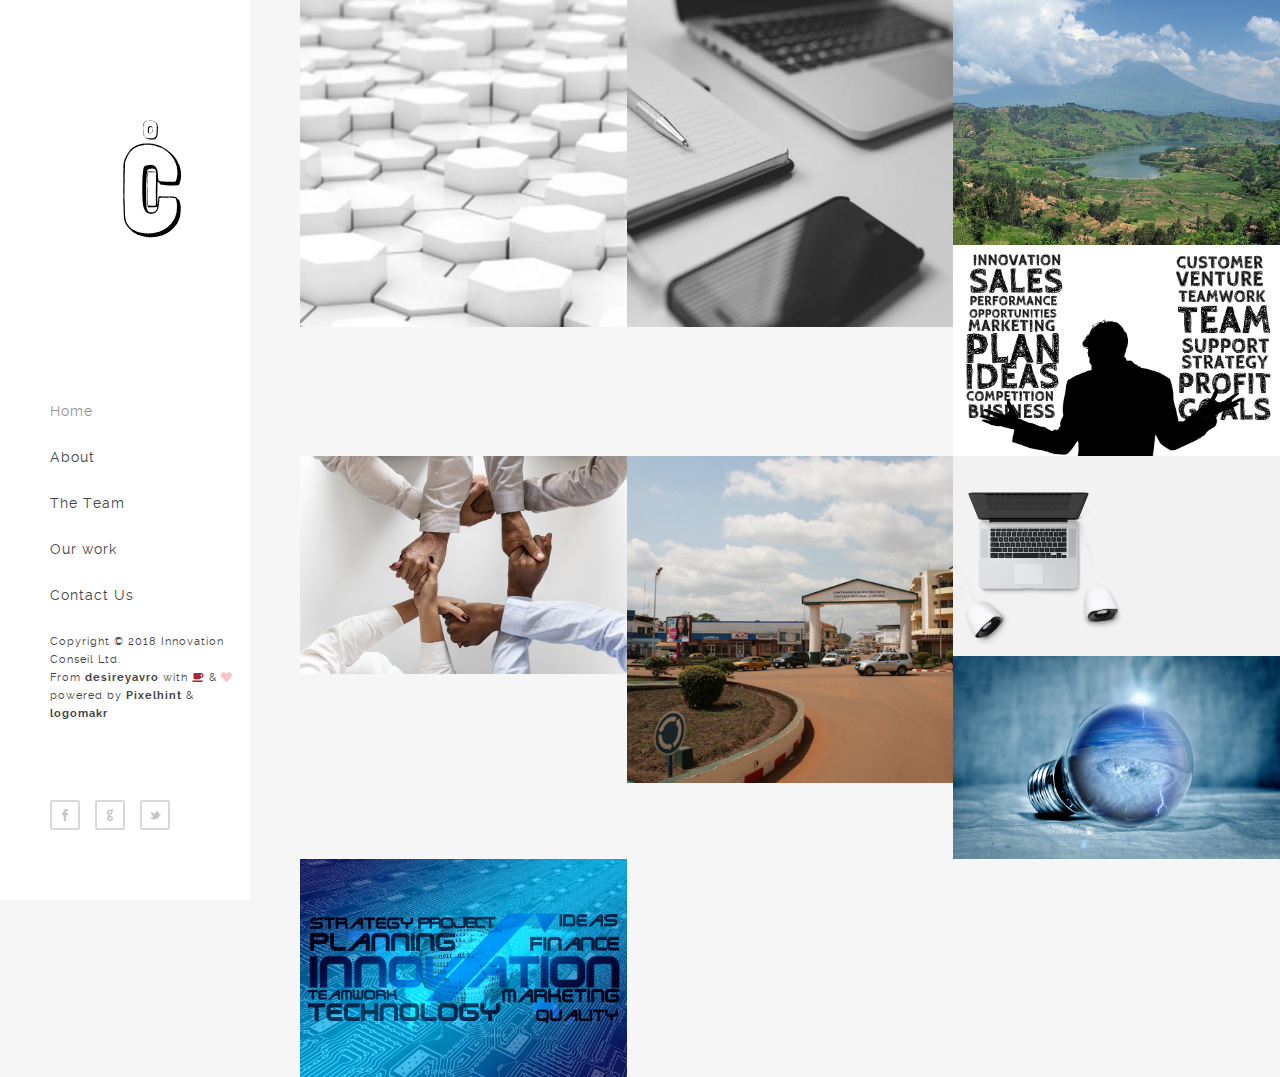
<file: index.html>
<!DOCTYPE html>
<html lang="en">
<head>
	<title>Innovation Conseil</title>
	<meta charset="utf-8">
	<meta name="author" content="desireyavro.com">
	<meta name="description" content="At Innovation Conseil Ltd, we focus on a high quality offer and on the constant satisfaction of our customers. We make every effort to meet the expectations of our customers"/>
	<meta name="viewport" content="width=device-width, initial-scale=1.0, minimum-scale=1.0" />

	<!-- Bootstrap CSS -->
	<link rel="stylesheet" href="https://maxcdn.bootstrapcdn.com/bootstrap/3.3.7/css/bootstrap.min.css">
	<script src="https://ajax.googleapis.com/ajax/libs/jquery/3.2.1/jquery.min.js"></script>
	<script src="https://maxcdn.bootstrapcdn.com/bootstrap/3.3.7/js/bootstrap.min.js"></script>

	<link rel="stylesheet" href="https://cdnjs.cloudflare.com/ajax/libs/twitter-bootstrap/3.3.6/css/bootstrap.min.css">
	<!-- Font Awesome -->
	<link href="https://maxcdn.bootstrapcdn.com/font-awesome/4.7.0/css/font-awesome.min.css" rel="stylesheet">

	<link rel="stylesheet" type="text/css" href="css/reset.css">
	<link rel="stylesheet" type="text/css" href="css/main.css">
  <script type="text/javascript" src="js/jquery.js"></script>
  <script type="text/javascript" src="js/main.js"></script>

	<!-- Favicon -->
	<link rel="apple-touch-icon" sizes="180x180" href="img/favicons/apple-touch-icon.png">
	<link rel="icon" type="image/png" sizes="32x32" href="img/favicons/favicon-32x32.png">
	<link rel="icon" type="image/png" sizes="16x16" href="img/favicons/favicon-16x16.png">
	<link rel="manifest" href="img/favicons/site.webmanifest">
	<link rel="mask-icon" href="img/favicons/safari-pinned-tab.svg" color="#5bbad5">
	<meta name="msapplication-TileColor" content="#da532c">
	<meta name="theme-color" content="#ffffff">



</head>
<body>

	<header>
		<div class="logo">
			<a href="index.html"><img src="img/logo.svg" title="Innovation Conseil" alt="Innovation Conseil"/></a>
		</div><!-- end logo -->

		<div id="menu_icon"></div>
		<nav>
			<ul>
				<li><a href="index.html" class="selected">Home</a></li>
				<li><a href="#">About</a></li>
				<li><a href="#">The Team</a></li>
				<li><a href="#">Our work</a></li>
				<li><a href="contact.html">Contact Us</a>

				<div class="footer clearfix">
					<ul class="social clearfix">
						<li><a href="#" class="fb" data-title="Facebook"></a></li>
						<li><a href="#" class="google" data-title="Google +"></a></li>
						<li><a href="#" class="twitter" data-title="Twitter"></a></li>
					</ul><!-- end social -->

				</li>
			</ul>
		</nav><!-- end navigation menu -->

			<div class="rights">
				<p>Copyright © 2018 Innovation Conseil Ltd.</p>
				<p>From <a href="desireyavro.com">desireyavro</a> with <i class="fa fa-coffee" style="color:brown"></i> & <i class="fa fa-heart" style="color:pink"></i>
					<p>powered by <a href="Pixelhint.com">Pixelhint</a> & <a href="logomakr.com/00SrmX">logomakr</a></p>
			</div><!-- end rights -->
		</div ><!-- end footer -->
	</header><!-- end header -->

	<section class="main clearfix">
		<div class="work">
			<a href="inner.html">
					<img src="img/work1.jpg" class="media" alt=""/>
				<div class="caption">
					<div class="work_title">
						<h1>About</h1>
					</div>
				</div>
			</a>
		</div>

		<div class="work">
			<a href="inner.html">
				<img src="img/work2.jpg" class="media" alt=""/>
				<div class="caption">
					<div class="work_title">
						<h1>The Team</h1>
					</div>
				</div>
			</a>
		</div>

		<div class="work">
			<a href="inner.html">
				<img src="img/work3.jpg" class="media" alt=""/>
				<div class="caption">
					<div class="work_title">
						<h1>Our Work</h1>
					</div>
				</div>
			</a>
		</div>

		<div class="work">
			<a href="inner.html">
				<img src="img/work4.jpg" class="media" alt=""/>
				<div class="caption">
					<div class="work_title">
						<h1>Contact Us</h1>
					</div>
				</div>
			</a>
		</div>

		<div class="work">
			<a href="inner.html">
				<img src="img/work5.jpg" class="media" alt=""/>
				<div class="caption">
					<div class="work_title">
						<h1>Who are we?</h1>
					</div>
				</div>
			</a>
		</div>

		<div class="work">
			<a href="inner.html">
				<img src="img/work6.jpg" class="media" alt=""/>
				<div class="caption">
					<div class="work_title">
						<h1>Our mission</h1>
					</div>
				</div>
			</a>
		</div>

		<div class="work">
			<a href="inner.html">
				<img src="img/feature-bg.jpg" class="media" alt=""/>
				<div class="caption">
					<div class="work_title">
						<h1>Consulting services</h1>
					</div>
				</div>
			</a>
		</div>

		<div class="work">
			<a href="inner.html">
				<img src="img/light-bulb-2577393_1920.jpg" class="media" alt=""/>
				<div class="caption">
					<div class="work_title">
						<h1>Engineering activities</h1>
					</div>
				</div>
			</a>
		</div>

		<div class="work">
			<a href="inner.html">
				<img src="img/innovation-2057546_1920.jpg" class="media" alt=""/>
				<div class="caption">
					<div class="work_title">
						<h1>Training activities</h1>
					</div>
				</div>
			</a>
		</div>
	</section><!-- end main -->

</body>
</html>
</file>
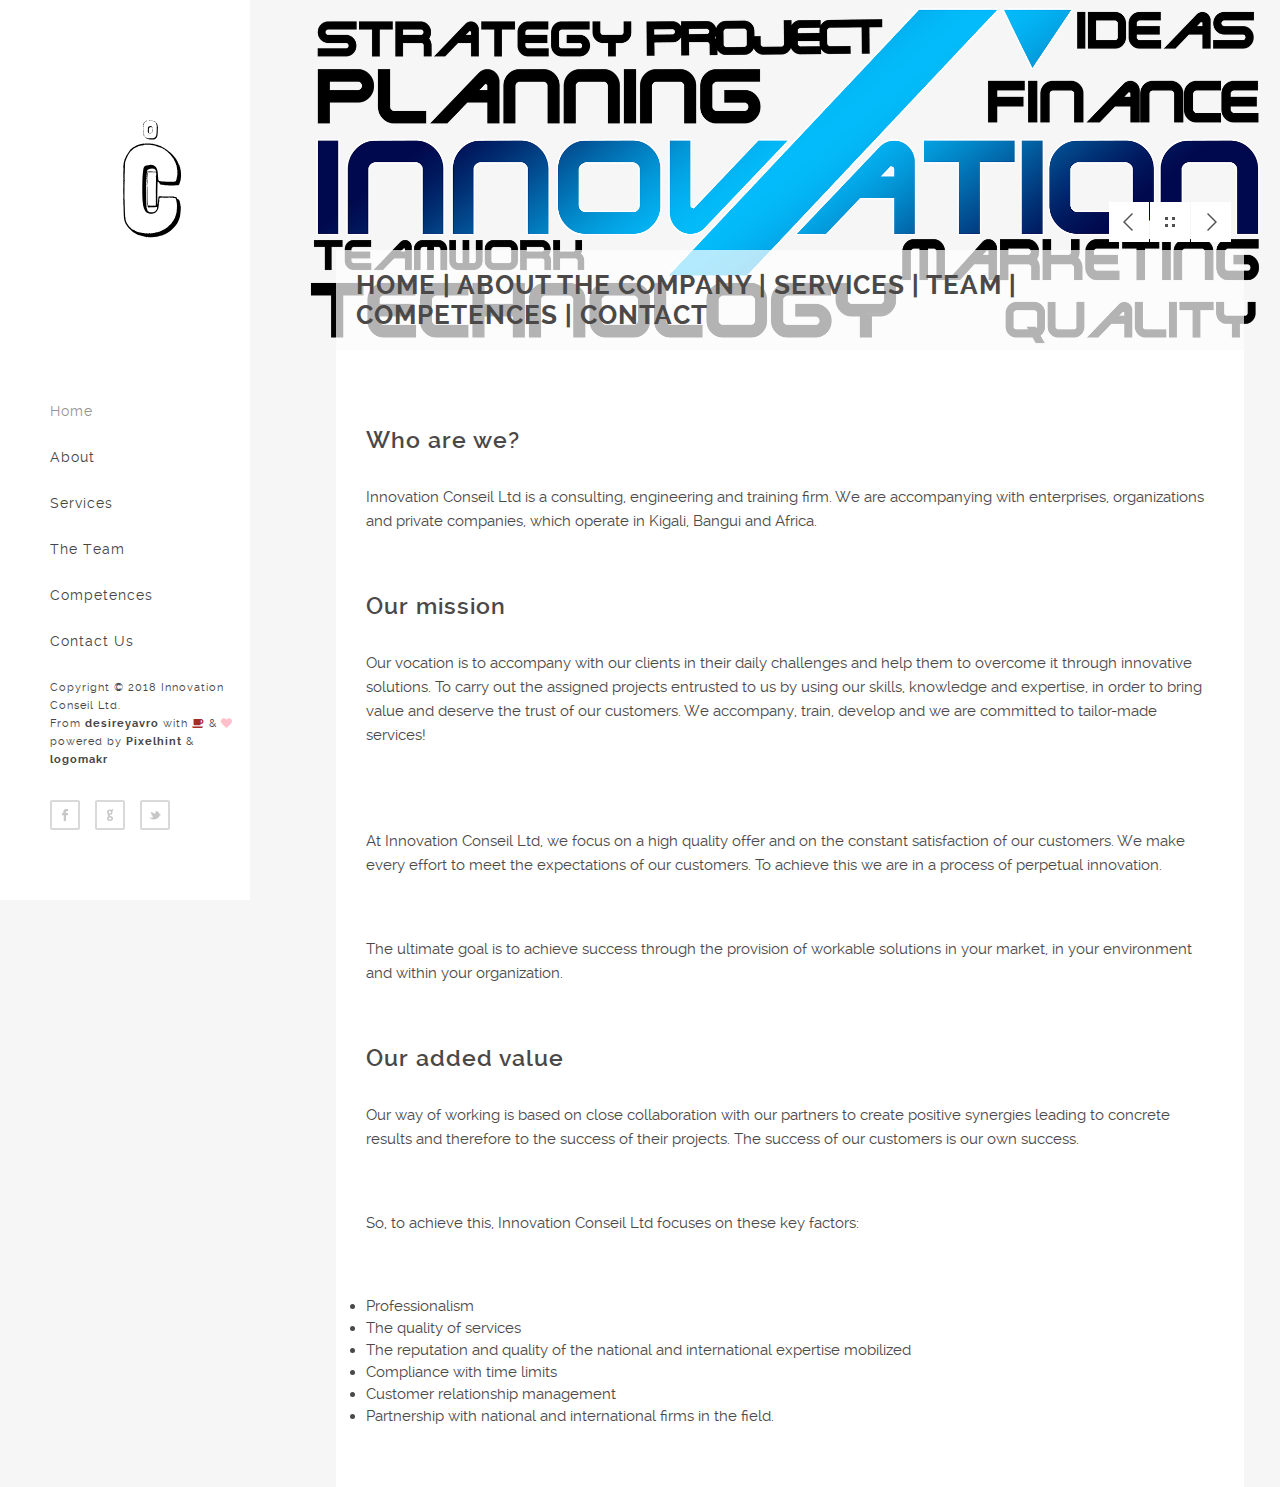
<file: about.html>
<!DOCTYPE html>
<html lang="en">
<head>
	<title>Innovation Conseil</title>
	<meta charset="utf-8">
	<meta name="author" content="desireyavro.com">
	<meta name="description" content="At Innovation Conseil Ltd, we focus on a high quality offer and on the constant satisfaction of our customers. We make every effort to meet the expectations of our customers"/>
	<meta name="viewport" content="width=device-width, initial-scale=1.0, minimum-scale=1.0" />

	<!-- Bootstrap CSS -->
	<link rel="stylesheet" href="https://maxcdn.bootstrapcdn.com/bootstrap/3.3.7/css/bootstrap.min.css">
	<script src="https://ajax.googleapis.com/ajax/libs/jquery/3.2.1/jquery.min.js"></script>
	<script src="https://maxcdn.bootstrapcdn.com/bootstrap/3.3.7/js/bootstrap.min.js"></script>

	<link rel="stylesheet" href="https://cdnjs.cloudflare.com/ajax/libs/twitter-bootstrap/3.3.6/css/bootstrap.min.css">
	<!-- Font Awesome -->
	<link href="https://maxcdn.bootstrapcdn.com/font-awesome/4.7.0/css/font-awesome.min.css" rel="stylesheet">

	<link rel="stylesheet" type="text/css" href="css/reset.css">
	<link rel="stylesheet" type="text/css" href="css/main.css">
  <script type="text/javascript" src="js/jquery.js"></script>
  <script type="text/javascript" src="js/main.js"></script>

	<!-- Favicon -->
	<link rel="apple-touch-icon" sizes="180x180" href="img/favicons/apple-touch-icon.png">
	<link rel="icon" type="image/png" sizes="32x32" href="img/favicons/favicon-32x32.png">
	<link rel="icon" type="image/png" sizes="16x16" href="img/favicons/favicon-16x16.png">
	<link rel="manifest" href="img/favicons/site.webmanifest">
	<link rel="mask-icon" href="img/favicons/safari-pinned-tab.svg" color="#5bbad5">
	<meta name="msapplication-TileColor" content="#da532c">
	<meta name="theme-color" content="#ffffff">



</head>
</head>
<body>

	<header>
		<div class="logo">
			<a href="index.html"><img src="img/logo.svg" title="Magnetic" alt="Magnetic"/></a>
		</div><!-- end logo -->

		<div id="menu_icon"></div>
		<nav>
			<ul>
				<li><a href="index.html" class="selected">Home</a></li>
				<li><a href="about.html">About</a></li>
				<li><a href="services.html">Services</a></li>
				<li><a href="team.html">The Team</a></li>
				<li><a href="competences.html">Competences</a></li>
				<li><a href="contact.html">Contact Us</a>

				<div class="footer clearfix">
					<ul class="social clearfix">
						<li><a href="#" class="fb" data-title="Facebook"></a></li>
						<li><a href="#" class="google" data-title="Google +"></a></li>
						<li><a href="#" class="twitter" data-title="Twitter"></a></li>
					</ul><!-- end social -->

				</li>
			</ul>
		</nav><!-- end navigation menu -->

			<div class="rights">
				<p>Copyright © 2018 Innovation Conseil Ltd.</p>
				<p>From <a href="desireyavro.com">desireyavro</a> with <i class="fa fa-coffee" style="color:brown"></i> & <i class="fa fa-heart" style="color:pink"></i>
					<p>powered by <a href="Pixelhint.com">Pixelhint</a> & <a href="logomakr.com/00SrmX">logomakr</a></p>
			</div><!-- end rights -->
		</div ><!-- end footer -->
	</header><!-- end header -->

	<section class="main clearfix">

		<section class="top">
			<div class="wrapper content_header clearfix">
				<div class="work_nav">

					<ul class="btn clearfix">
						<li><a href="contact.html" class="previous" data-title="Previous"></a></li>
						<li><a href="index.html" class="grid" data-title="Portfolio"></a></li>
						<li><a href="services.html" class="next" data-title="Next"></a></li>
					</ul>

				</div><!-- end work_nav -->
				<h1 class="title">Home | About the Company | Services | Team | Competences | Contact</h1>
			</div>
		</section><!-- end top -->

		<section class="wrapper">
			<div class="content">
				<h2>Who are we?</h2>
				<p>Innovation Conseil Ltd is a consulting, engineering and training firm. We are accompanying with enterprises, organizations and private companies, which operate in Kigali, Bangui and Africa.</p>

				<h2>Our mission</h2>
				<p>Our vocation is to accompany with our clients in their daily challenges and help them to overcome it through innovative solutions. To carry out the assigned projects entrusted to us by using our skills, knowledge and expertise, in order to bring value and deserve the trust of our customers. We accompany, train, develop and we are committed to tailor-made services!</p><br>
				<p>At Innovation Conseil Ltd, we focus on a high quality offer and on the constant satisfaction of our customers. We make every effort to meet the expectations of our customers. To achieve this we are in a process of perpetual innovation.</p>
				<p>The ultimate goal is to achieve success through the provision of workable solutions in your market, in your environment and within your organization.</p>

				<h2>Our added value</h2>
				<p>Our way of working is based on close collaboration with our partners to create positive synergies leading to concrete results and therefore to the success of their projects. The success of our customers is our own success.</p>
					<ul> <p>So, to achieve this, Innovation Conseil Ltd focuses on these key factors:</p>
						<li>Professionalism</li>
						<li>The quality of services</li>
						<li>The reputation and quality of the national and international expertise mobilized</li>
						<li>Compliance with time limits</li>
						<li>Customer relationship management</li>
						<li>Partnership with national and international firms in the field.</li>
					</ul>
					
			</div><!-- end content -->
		</section>
	</section><!-- end main -->

</body>
</html>
</file>
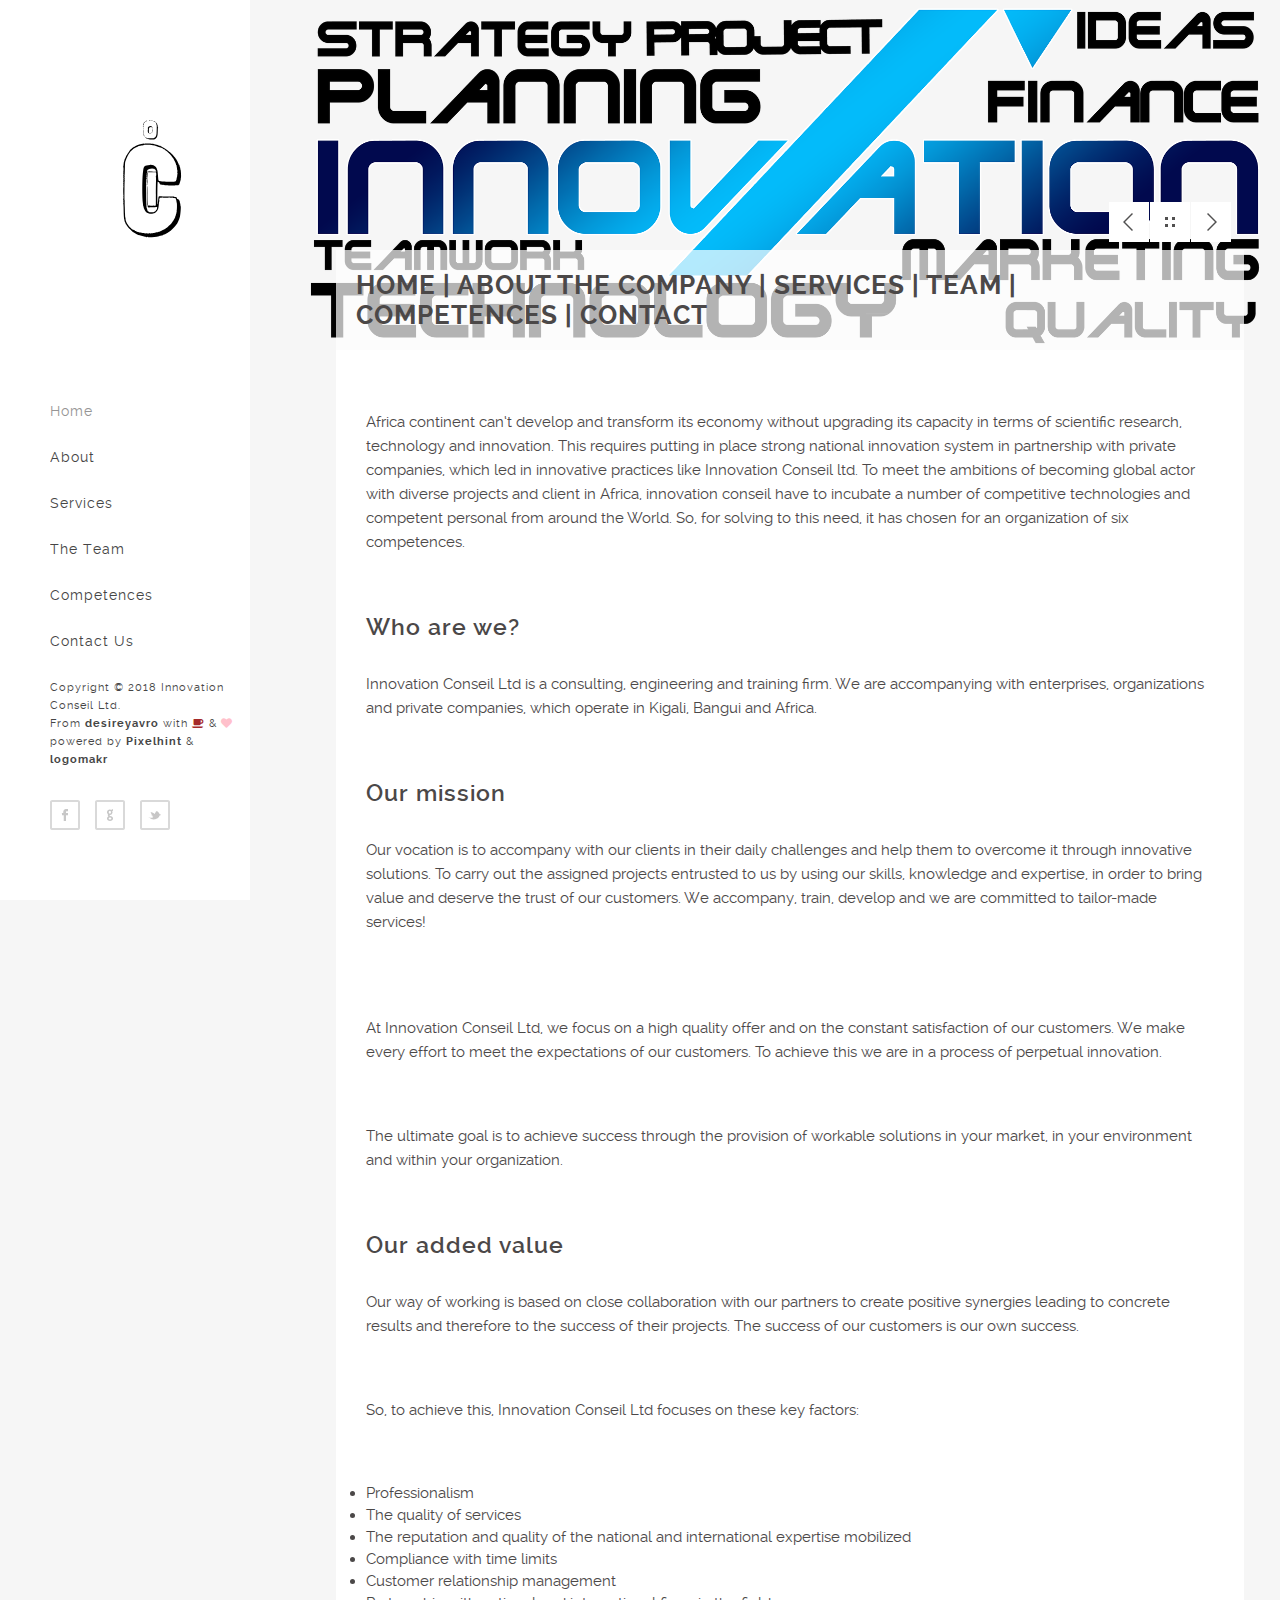
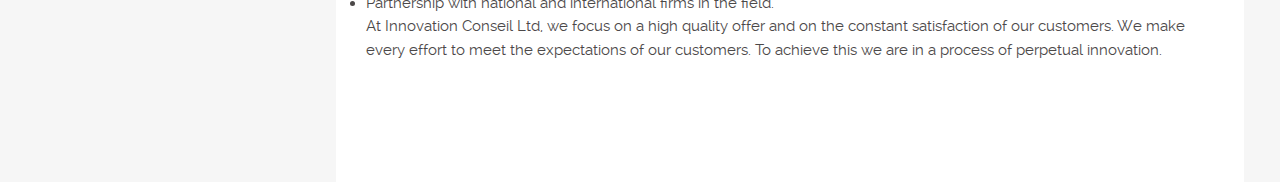
<file: competences.html>
<!DOCTYPE html>
<html lang="en">
<head>
	<title>Innovation Conseil</title>
	<meta charset="utf-8">
	<meta name="author" content="desireyavro.com">
	<meta name="description" content="At Innovation Conseil Ltd, we focus on a high quality offer and on the constant satisfaction of our customers. We make every effort to meet the expectations of our customers"/>
	<meta name="viewport" content="width=device-width, initial-scale=1.0, minimum-scale=1.0" />

	<!-- Bootstrap CSS -->
	<link rel="stylesheet" href="https://maxcdn.bootstrapcdn.com/bootstrap/3.3.7/css/bootstrap.min.css">
	<script src="https://ajax.googleapis.com/ajax/libs/jquery/3.2.1/jquery.min.js"></script>
	<script src="https://maxcdn.bootstrapcdn.com/bootstrap/3.3.7/js/bootstrap.min.js"></script>

	<link rel="stylesheet" href="https://cdnjs.cloudflare.com/ajax/libs/twitter-bootstrap/3.3.6/css/bootstrap.min.css">
	<!-- Font Awesome -->
	<link href="https://maxcdn.bootstrapcdn.com/font-awesome/4.7.0/css/font-awesome.min.css" rel="stylesheet">

	<link rel="stylesheet" type="text/css" href="css/reset.css">
	<link rel="stylesheet" type="text/css" href="css/main.css">
  <script type="text/javascript" src="js/jquery.js"></script>
  <script type="text/javascript" src="js/main.js"></script>

	<!-- Favicon -->
	<link rel="apple-touch-icon" sizes="180x180" href="img/favicons/apple-touch-icon.png">
	<link rel="icon" type="image/png" sizes="32x32" href="img/favicons/favicon-32x32.png">
	<link rel="icon" type="image/png" sizes="16x16" href="img/favicons/favicon-16x16.png">
	<link rel="manifest" href="img/favicons/site.webmanifest">
	<link rel="mask-icon" href="img/favicons/safari-pinned-tab.svg" color="#5bbad5">
	<meta name="msapplication-TileColor" content="#da532c">
	<meta name="theme-color" content="#ffffff">



</head>
</head>
<body>

	<header>
		<div class="logo">
			<a href="index.html"><img src="img/logo.svg" title="Magnetic" alt="Magnetic"/></a>
		</div><!-- end logo -->

		<div id="menu_icon"></div>
		<nav>
			<ul>
				<li><a href="index.html" class="selected">Home</a></li>
				<li><a href="about.html">About</a></li>
				<li><a href="services.html">Services</a></li>
				<li><a href="team.html">The Team</a></li>
				<li><a href="competences.html">Competences</a></li>
				<li><a href="contact.html">Contact Us</a>

				<div class="footer clearfix">
					<ul class="social clearfix">
						<li><a href="#" class="fb" data-title="Facebook"></a></li>
						<li><a href="#" class="google" data-title="Google +"></a></li>
						<li><a href="#" class="twitter" data-title="Twitter"></a></li>
					</ul><!-- end social -->

				</li>
			</ul>
		</nav><!-- end navigation menu -->

			<div class="rights">
				<p>Copyright © 2018 Innovation Conseil Ltd.</p>
				<p>From <a href="desireyavro.com">desireyavro</a> with <i class="fa fa-coffee" style="color:brown"></i> & <i class="fa fa-heart" style="color:pink"></i>
					<p>powered by <a href="Pixelhint.com">Pixelhint</a> & <a href="logomakr.com/00SrmX">logomakr</a></p>
			</div><!-- end rights -->
		</div ><!-- end footer -->
	</header><!-- end header -->

	<section class="main clearfix">

		<section class="top">
			<div class="wrapper content_header clearfix">
				<div class="work_nav">

					<ul class="btn clearfix">
						<li><a href="team.html" class="previous" data-title="Previous"></a></li>
						<li><a href="index.html" class="grid" data-title="Portfolio"></a></li>
						<li><a href="contact.html" class="next" data-title="Next"></a></li>
					</ul>

				</div><!-- end work_nav -->
				<h1 class="title">Home | About the Company | Services | Team | Competences | Contact</h1>
			</div>
		</section><!-- end top -->

		<section class="wrapper">
			<div class="content">
				<p>Africa continent can‘t develop and transform its economy without upgrading its capacity in terms of scientific research, technology and innovation. This requires putting in place strong national innovation system in partnership with private companies, which led in innovative practices like Innovation Conseil ltd.
To meet the ambitions of becoming global actor with diverse projects and client in Africa, innovation conseil have to incubate a number of competitive technologies and competent personal from around the World. So, for solving to this need, it has chosen for an organization of six competences.</p>


				<h2>Who are we?</h2>
				<p>Innovation Conseil Ltd is a consulting, engineering and training firm. We are accompanying with enterprises, organizations and private companies, which operate in Kigali, Bangui and Africa.</p>

				<h2>Our mission</h2>
				<p>Our vocation is to accompany with our clients in their daily challenges and help them to overcome it through innovative solutions. To carry out the assigned projects entrusted to us by using our skills, knowledge and expertise, in order to bring value and deserve the trust of our customers. We accompany, train, develop and we are committed to tailor-made services!</p><br>
				<p>At Innovation Conseil Ltd, we focus on a high quality offer and on the constant satisfaction of our customers. We make every effort to meet the expectations of our customers. To achieve this we are in a process of perpetual innovation.</p>
				<p>The ultimate goal is to achieve success through the provision of workable solutions in your market, in your environment and within your organization.</p>

				<h2>Our added value</h2>
				<p>Our way of working is based on close collaboration with our partners to create positive synergies leading to concrete results and therefore to the success of their projects. The success of our customers is our own success.</p>
					<ul> <p>So, to achieve this, Innovation Conseil Ltd focuses on these key factors:</p>
						<li>Professionalism</li>
						<li>The quality of services</li>
						<li>The reputation and quality of the national and international expertise mobilized</li>
						<li>Compliance with time limits</li>
						<li>Customer relationship management</li>
						<li>Partnership with national and international firms in the field.</li>
					</ul>

				<p>At Innovation Conseil Ltd, we focus on a high quality offer and on the constant satisfaction of our customers. We make every effort to meet the expectations of our customers. To achieve this we are in a process of perpetual innovation.</p>


				<!--<h1>H1 : Quisque non semper justo</h1>
				<h2>Our added value</h2>
				<h3>H3 : Quisque non semper justo</h3>
				<h4>H4 : Quisque non semper justo</h4>
				<h5>H5 : Quisque non semper justo</h5>
				<h6>H6 : Quisque non semper justo</h6>-->
			</div><!-- end content -->
		</section>
	</section><!-- end main -->

</body>
</html>
</file>
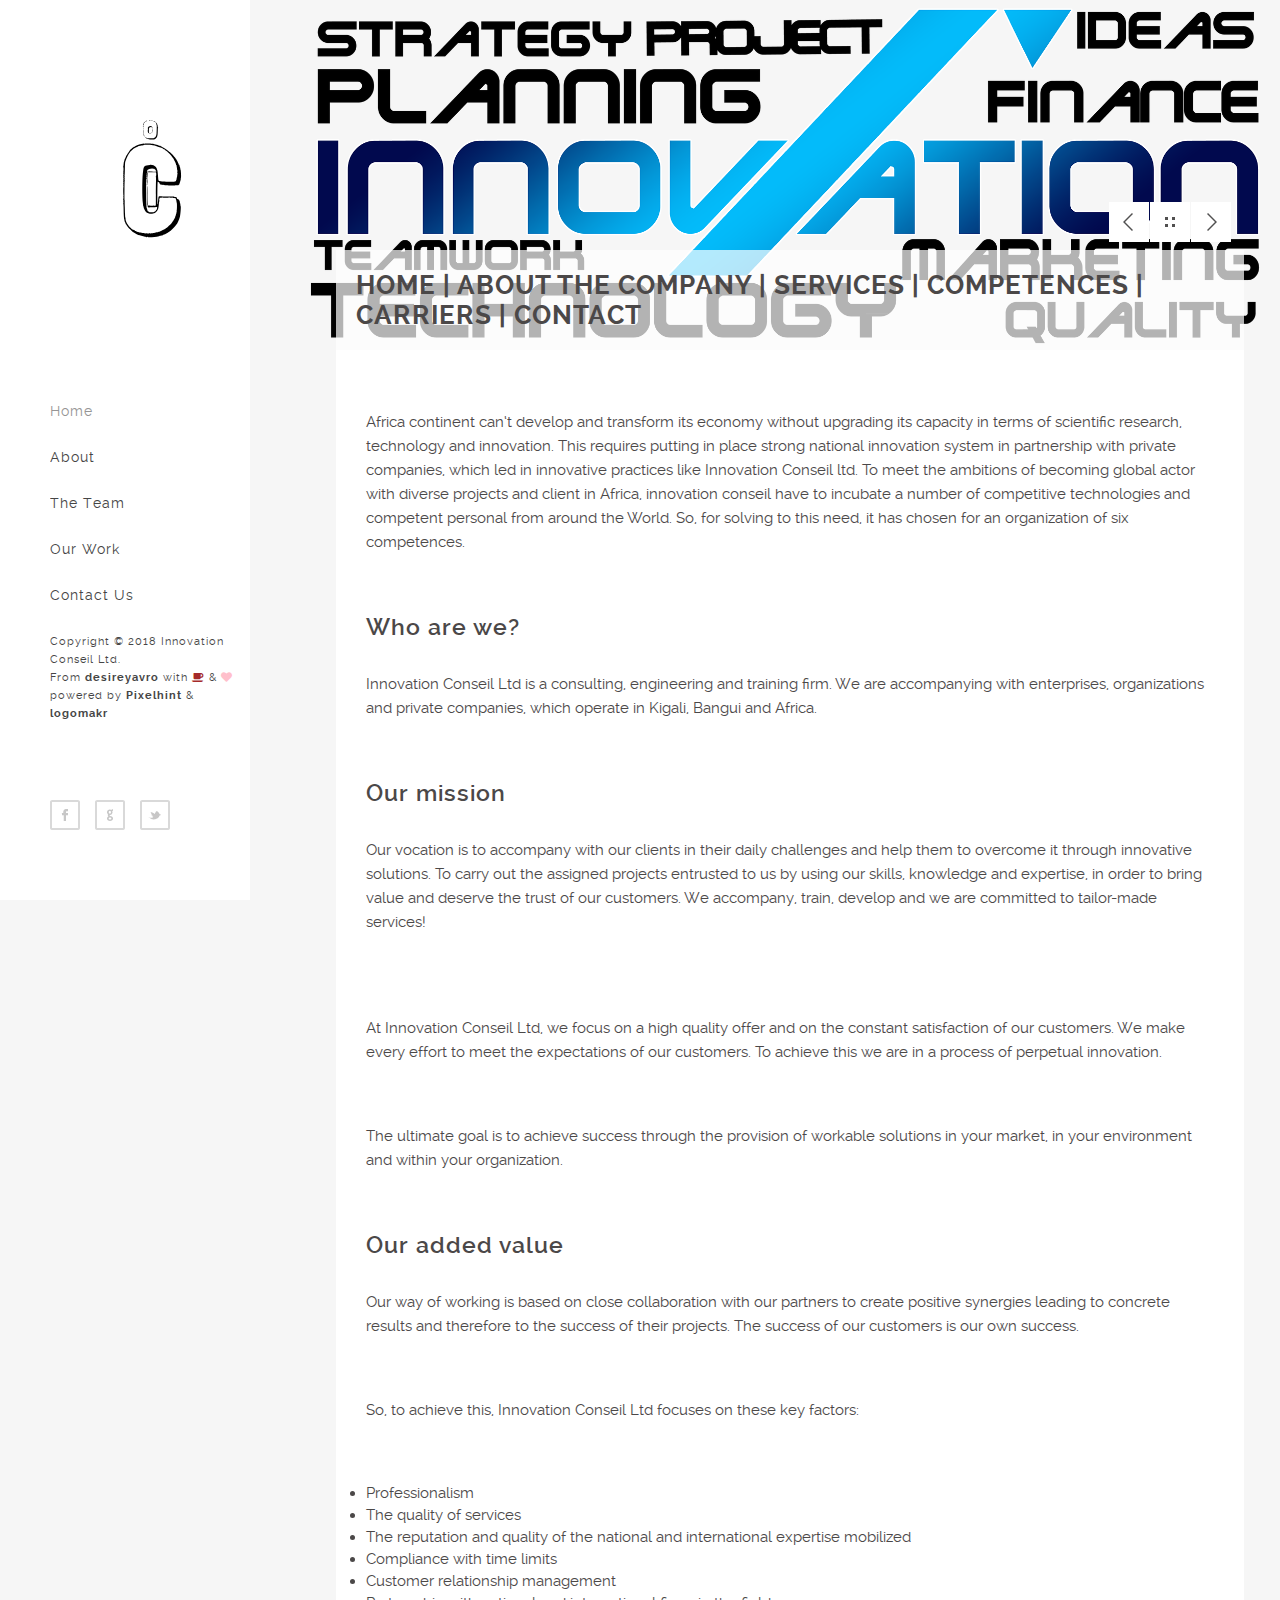
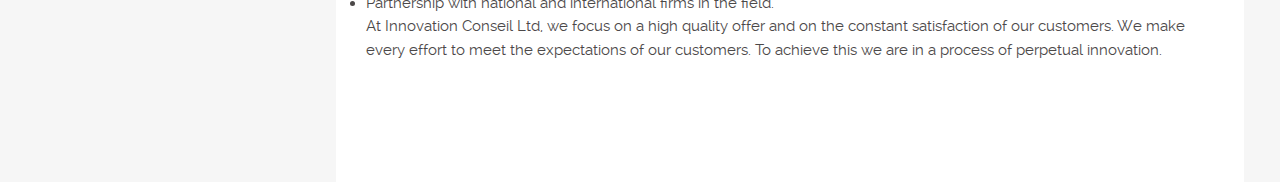
<file: inner.html>
<!DOCTYPE html>
<html lang="en">
<head>
	<title>Innovation Conseil</title>
	<meta charset="utf-8">
	<meta name="author" content="desireyavro.com">
	<meta name="description" content="At Innovation Conseil Ltd, we focus on a high quality offer and on the constant satisfaction of our customers. We make every effort to meet the expectations of our customers"/>
	<meta name="viewport" content="width=device-width, initial-scale=1.0, minimum-scale=1.0" />

	<!-- Bootstrap CSS -->
	<link rel="stylesheet" href="https://maxcdn.bootstrapcdn.com/bootstrap/3.3.7/css/bootstrap.min.css">
	<script src="https://ajax.googleapis.com/ajax/libs/jquery/3.2.1/jquery.min.js"></script>
	<script src="https://maxcdn.bootstrapcdn.com/bootstrap/3.3.7/js/bootstrap.min.js"></script>

	<link rel="stylesheet" href="https://cdnjs.cloudflare.com/ajax/libs/twitter-bootstrap/3.3.6/css/bootstrap.min.css">
	<!-- Font Awesome -->
	<link href="https://maxcdn.bootstrapcdn.com/font-awesome/4.7.0/css/font-awesome.min.css" rel="stylesheet">

	<link rel="stylesheet" type="text/css" href="css/reset.css">
	<link rel="stylesheet" type="text/css" href="css/main.css">
  <script type="text/javascript" src="js/jquery.js"></script>
  <script type="text/javascript" src="js/main.js"></script>

	<!-- Favicon -->
	<link rel="apple-touch-icon" sizes="180x180" href="img/favicons/apple-touch-icon.png">
	<link rel="icon" type="image/png" sizes="32x32" href="img/favicons/favicon-32x32.png">
	<link rel="icon" type="image/png" sizes="16x16" href="img/favicons/favicon-16x16.png">
	<link rel="manifest" href="img/favicons/site.webmanifest">
	<link rel="mask-icon" href="img/favicons/safari-pinned-tab.svg" color="#5bbad5">
	<meta name="msapplication-TileColor" content="#da532c">
	<meta name="theme-color" content="#ffffff">



</head>
</head>
<body>

	<header>
		<div class="logo">
			<a href="index.html"><img src="img/logo.svg" title="Magnetic" alt="Magnetic"/></a>
		</div><!-- end logo -->

		<div id="menu_icon"></div>
		<nav>
			<ul>
				<li><a href="index.html" class="selected">Home</a></li>
				<li><a href="#">About</a></li>
				<li><a href="#">The Team</a></li>
				<li><a href="#">Our Work</a></li>
				<li><a href="contact.html">Contact Us</a>

				<div class="footer clearfix">
					<ul class="social clearfix">
						<li><a href="#" class="fb" data-title="Facebook"></a></li>
						<li><a href="#" class="google" data-title="Google +"></a></li>
						<li><a href="#" class="twitter" data-title="Twitter"></a></li>
					</ul><!-- end social -->

				</li>
			</ul>
		</nav><!-- end navigation menu -->

			<div class="rights">
				<p>Copyright © 2018 Innovation Conseil Ltd.</p>
				<p>From <a href="desireyavro.com">desireyavro</a> with <i class="fa fa-coffee" style="color:brown"></i> & <i class="fa fa-heart" style="color:pink"></i>
					<p>powered by <a href="Pixelhint.com">Pixelhint</a> & <a href="logomakr.com/00SrmX">logomakr</a></p>
			</div><!-- end rights -->
		</div ><!-- end footer -->
	</header><!-- end header -->

	<section class="main clearfix">

		<section class="top">
			<div class="wrapper content_header clearfix">
				<div class="work_nav">

					<ul class="btn clearfix">
						<li><a href="#" class="previous" data-title="Previous"></a></li>
						<li><a href="index.html" class="grid" data-title="Portfolio"></a></li>
						<li><a href="#" class="next" data-title="Next"></a></li>
					</ul>

				</div><!-- end work_nav -->
				<h1 class="title">Home | About the Company | Services | Competences | Carriers | Contact</h1>
			</div>
		</section><!-- end top -->

		<section class="wrapper">
			<div class="content">
				<p>Africa continent can‘t develop and transform its economy without upgrading its capacity in terms of scientific research, technology and innovation. This requires putting in place strong national innovation system in partnership with private companies, which led in innovative practices like Innovation Conseil ltd.
To meet the ambitions of becoming global actor with diverse projects and client in Africa, innovation conseil have to incubate a number of competitive technologies and competent personal from around the World. So, for solving to this need, it has chosen for an organization of six competences.</p>


				<h2>Who are we?</h2>
				<p>Innovation Conseil Ltd is a consulting, engineering and training firm. We are accompanying with enterprises, organizations and private companies, which operate in Kigali, Bangui and Africa.</p>

				<h2>Our mission</h2>
				<p>Our vocation is to accompany with our clients in their daily challenges and help them to overcome it through innovative solutions. To carry out the assigned projects entrusted to us by using our skills, knowledge and expertise, in order to bring value and deserve the trust of our customers. We accompany, train, develop and we are committed to tailor-made services!</p><br>
				<p>At Innovation Conseil Ltd, we focus on a high quality offer and on the constant satisfaction of our customers. We make every effort to meet the expectations of our customers. To achieve this we are in a process of perpetual innovation.</p>
				<p>The ultimate goal is to achieve success through the provision of workable solutions in your market, in your environment and within your organization.</p>

				<h2>Our added value</h2>
				<p>Our way of working is based on close collaboration with our partners to create positive synergies leading to concrete results and therefore to the success of their projects. The success of our customers is our own success.</p>
					<ul> <p>So, to achieve this, Innovation Conseil Ltd focuses on these key factors:</p>
						<li>Professionalism</li>
						<li>The quality of services</li>
						<li>The reputation and quality of the national and international expertise mobilized</li>
						<li>Compliance with time limits</li>
						<li>Customer relationship management</li>
						<li>Partnership with national and international firms in the field.</li>
					</ul>

				<p>At Innovation Conseil Ltd, we focus on a high quality offer and on the constant satisfaction of our customers. We make every effort to meet the expectations of our customers. To achieve this we are in a process of perpetual innovation.</p>


				<!--<h1>H1 : Quisque non semper justo</h1>
				<h2>Our added value</h2>
				<h3>H3 : Quisque non semper justo</h3>
				<h4>H4 : Quisque non semper justo</h4>
				<h5>H5 : Quisque non semper justo</h5>
				<h6>H6 : Quisque non semper justo</h6>-->
			</div><!-- end content -->
		</section>
	</section><!-- end main -->

</body>
</html>
</file>
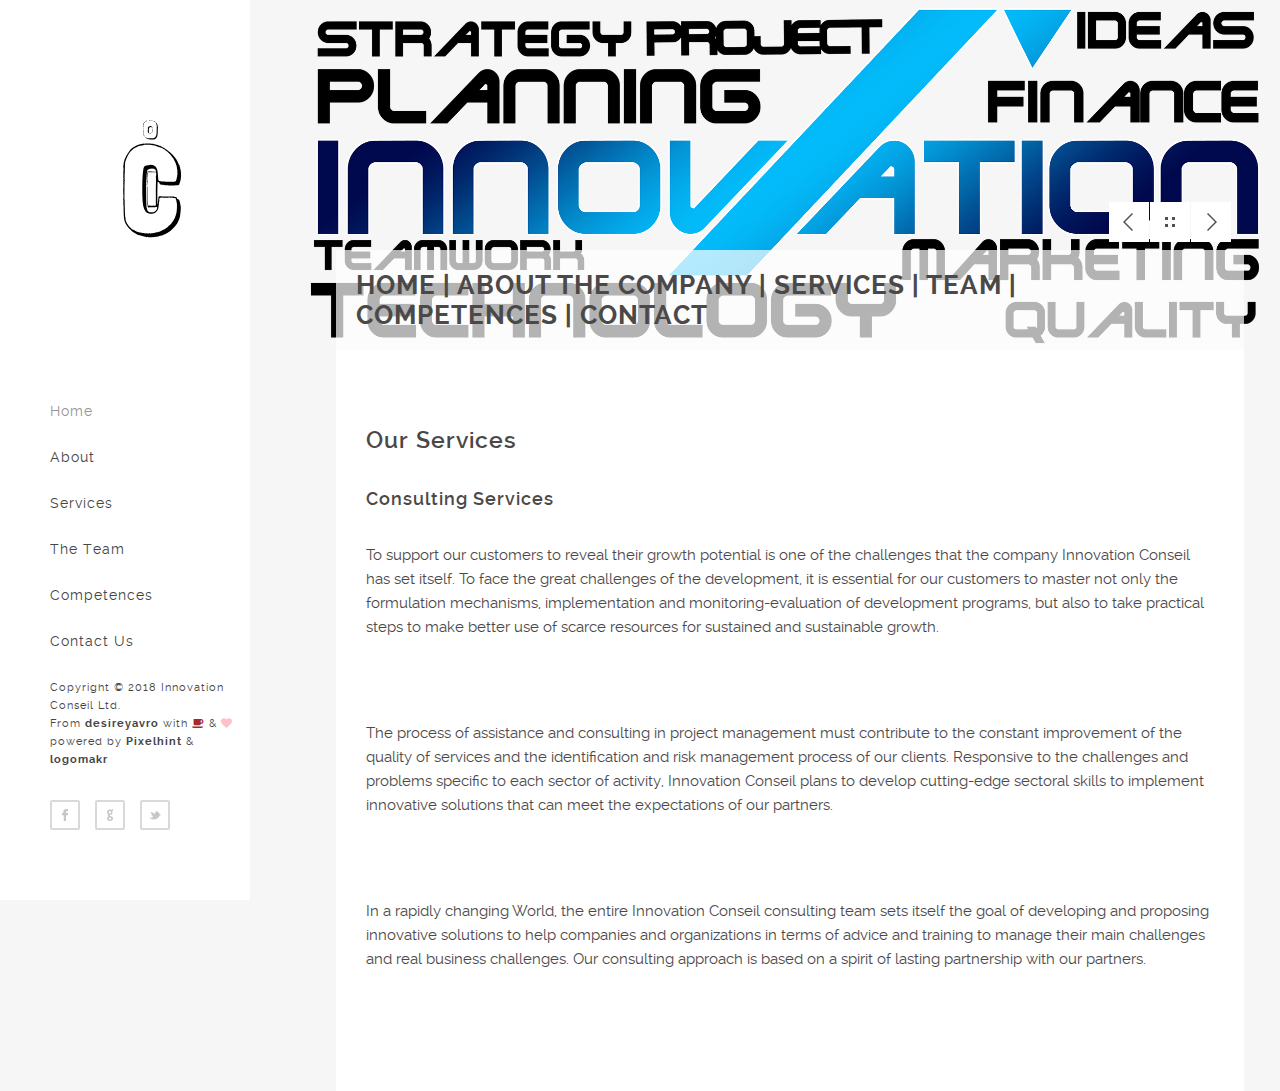
<file: services.html>
<!DOCTYPE html>
<html lang="en">
<head>
	<title>Innovation Conseil</title>
	<meta charset="utf-8">
	<meta name="author" content="desireyavro.com">
	<meta name="description" content="At Innovation Conseil Ltd, we focus on a high quality offer and on the constant satisfaction of our customers. We make every effort to meet the expectations of our customers"/>
	<meta name="viewport" content="width=device-width, initial-scale=1.0, minimum-scale=1.0" />

	<!-- Bootstrap CSS -->
	<link rel="stylesheet" href="https://maxcdn.bootstrapcdn.com/bootstrap/3.3.7/css/bootstrap.min.css">
	<script src="https://ajax.googleapis.com/ajax/libs/jquery/3.2.1/jquery.min.js"></script>
	<script src="https://maxcdn.bootstrapcdn.com/bootstrap/3.3.7/js/bootstrap.min.js"></script>

	<link rel="stylesheet" href="https://cdnjs.cloudflare.com/ajax/libs/twitter-bootstrap/3.3.6/css/bootstrap.min.css">
	<!-- Font Awesome -->
	<link href="https://maxcdn.bootstrapcdn.com/font-awesome/4.7.0/css/font-awesome.min.css" rel="stylesheet">

	<link rel="stylesheet" type="text/css" href="css/reset.css">
	<link rel="stylesheet" type="text/css" href="css/main.css">
  <script type="text/javascript" src="js/jquery.js"></script>
  <script type="text/javascript" src="js/main.js"></script>

	<!-- Favicon -->
	<link rel="apple-touch-icon" sizes="180x180" href="img/favicons/apple-touch-icon.png">
	<link rel="icon" type="image/png" sizes="32x32" href="img/favicons/favicon-32x32.png">
	<link rel="icon" type="image/png" sizes="16x16" href="img/favicons/favicon-16x16.png">
	<link rel="manifest" href="img/favicons/site.webmanifest">
	<link rel="mask-icon" href="img/favicons/safari-pinned-tab.svg" color="#5bbad5">
	<meta name="msapplication-TileColor" content="#da532c">
	<meta name="theme-color" content="#ffffff">



</head>
</head>
<body>

	<header>
		<div class="logo">
			<a href="index.html"><img src="img/logo.svg" title="Magnetic" alt="Magnetic"/></a>
		</div><!-- end logo -->

		<div id="menu_icon"></div>
		<nav>
			<ul>
				<li><a href="index.html" class="selected">Home</a></li>
				<li><a href="about.html">About</a></li>
				<li><a href="services.html">Services</a></li>
				<li><a href="team.html">The Team</a></li>
				<li><a href="competences.html">Competences</a></li>
				<li><a href="contact.html">Contact Us</a>

				<div class="footer clearfix">
					<ul class="social clearfix">
						<li><a href="#" class="fb" data-title="Facebook"></a></li>
						<li><a href="#" class="google" data-title="Google +"></a></li>
						<li><a href="#" class="twitter" data-title="Twitter"></a></li>
					</ul><!-- end social -->

				</li>
			</ul>
		</nav><!-- end navigation menu -->

			<div class="rights">
				<p>Copyright © 2018 Innovation Conseil Ltd.</p>
				<p>From <a href="desireyavro.com">desireyavro</a> with <i class="fa fa-coffee" style="color:brown"></i> & <i class="fa fa-heart" style="color:pink"></i>
					<p>powered by <a href="Pixelhint.com">Pixelhint</a> & <a href="logomakr.com/00SrmX">logomakr</a></p>
			</div><!-- end rights -->
		</div ><!-- end footer -->
	</header><!-- end header -->

	<section class="main clearfix">

		<section class="top">
			<div class="wrapper content_header clearfix">
				<div class="work_nav">

					<ul class="btn clearfix">
						<li><a href="about.html" class="previous" data-title="Previous"></a></li>
						<li><a href="index.html" class="grid" data-title="Portfolio"></a></li>
						<li><a href="team.html" class="next" data-title="Next"></a></li>
					</ul>

				</div><!-- end work_nav -->
				<h1 class="title">Home | About the Company | Services | Team | Competences | Contact</h1>
			</div>
		</section><!-- end top -->

		<section class="wrapper">
			<div class="content">
						<h2>Our Services</h2>
						<h3>Consulting Services</h3>
						<p>To support our customers to reveal their growth potential is one of the challenges that the company Innovation Conseil has set itself. To face the great challenges of the development, it is essential for our customers to master not only the formulation mechanisms, implementation and monitoring-evaluation of development programs, but also to take practical steps to make better use of scarce resources for sustained and sustainable growth.</p><br>
						<p>The process of assistance and consulting in project management must contribute to the constant improvement of the quality of services and the identification and risk management process of our clients. Responsive to the challenges and problems specific to each sector of activity, Innovation Conseil plans to develop cutting-edge sectoral skills to implement innovative solutions that can meet the expectations of our partners.</p><br>
						<p>In a rapidly changing World, the entire Innovation Conseil consulting team sets itself the goal of developing and proposing innovative solutions to help companies and organizations in terms of advice and training to manage their main challenges and real business challenges. Our consulting approach is based on a spirit of lasting partnership with our partners.</p>


			</div><!-- end content -->
		</section>
	</section><!-- end main -->

</body>
</html>
</file>
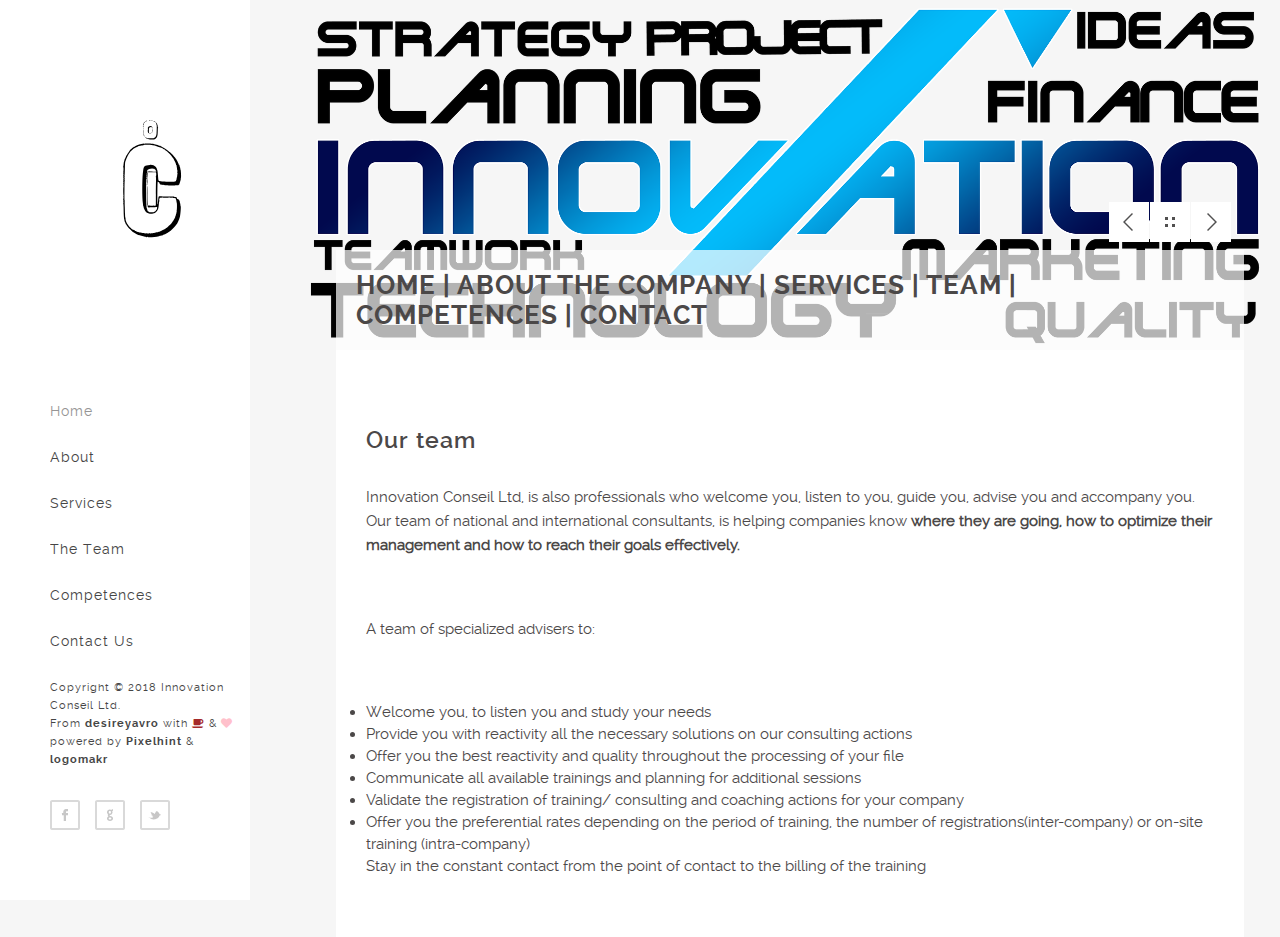
<file: team.html>
<!DOCTYPE html>
<html lang="en">
<head>
	<title>Innovation Conseil</title>
	<meta charset="utf-8">
	<meta name="author" content="desireyavro.com">
	<meta name="description" content="At Innovation Conseil Ltd, we focus on a high quality offer and on the constant satisfaction of our customers. We make every effort to meet the expectations of our customers"/>
	<meta name="viewport" content="width=device-width, initial-scale=1.0, minimum-scale=1.0" />

	<!-- Bootstrap CSS -->
	<link rel="stylesheet" href="https://maxcdn.bootstrapcdn.com/bootstrap/3.3.7/css/bootstrap.min.css">
	<script src="https://ajax.googleapis.com/ajax/libs/jquery/3.2.1/jquery.min.js"></script>
	<script src="https://maxcdn.bootstrapcdn.com/bootstrap/3.3.7/js/bootstrap.min.js"></script>

	<link rel="stylesheet" href="https://cdnjs.cloudflare.com/ajax/libs/twitter-bootstrap/3.3.6/css/bootstrap.min.css">
	<!-- Font Awesome -->
	<link href="https://maxcdn.bootstrapcdn.com/font-awesome/4.7.0/css/font-awesome.min.css" rel="stylesheet">

	<link rel="stylesheet" type="text/css" href="css/reset.css">
	<link rel="stylesheet" type="text/css" href="css/main.css">
  <script type="text/javascript" src="js/jquery.js"></script>
  <script type="text/javascript" src="js/main.js"></script>

	<!-- Favicon -->
	<link rel="apple-touch-icon" sizes="180x180" href="img/favicons/apple-touch-icon.png">
	<link rel="icon" type="image/png" sizes="32x32" href="img/favicons/favicon-32x32.png">
	<link rel="icon" type="image/png" sizes="16x16" href="img/favicons/favicon-16x16.png">
	<link rel="manifest" href="img/favicons/site.webmanifest">
	<link rel="mask-icon" href="img/favicons/safari-pinned-tab.svg" color="#5bbad5">
	<meta name="msapplication-TileColor" content="#da532c">
	<meta name="theme-color" content="#ffffff">



</head>
</head>
<body>

	<header>
		<div class="logo">
			<a href="index.html"><img src="img/logo.svg" title="Magnetic" alt="Magnetic"/></a>
		</div><!-- end logo -->

		<div id="menu_icon"></div>
		<nav>
			<ul>
				<li><a href="index.html" class="selected">Home</a></li>
				<li><a href="about.html">About</a></li>
				<li><a href="services.html">Services</a></li>
				<li><a href="team.html">The Team</a></li>
				<li><a href="competences.html">Competences</a></li>
				<li><a href="contact.html">Contact Us</a>

				<div class="footer clearfix">
					<ul class="social clearfix">
						<li><a href="#" class="fb" data-title="Facebook"></a></li>
						<li><a href="#" class="google" data-title="Google +"></a></li>
						<li><a href="#" class="twitter" data-title="Twitter"></a></li>
					</ul><!-- end social -->

				</li>
			</ul>
		</nav><!-- end navigation menu -->

			<div class="rights">
				<p>Copyright © 2018 Innovation Conseil Ltd.</p>
				<p>From <a href="desireyavro.com">desireyavro</a> with <i class="fa fa-coffee" style="color:brown"></i> & <i class="fa fa-heart" style="color:pink"></i>
					<p>powered by <a href="Pixelhint.com">Pixelhint</a> & <a href="logomakr.com/00SrmX">logomakr</a></p>
			</div><!-- end rights -->
		</div ><!-- end footer -->
	</header><!-- end header -->

	<section class="main clearfix">

		<section class="top">
			<div class="wrapper content_header clearfix">
				<div class="work_nav">

					<ul class="btn clearfix">
						<li><a href="services.html" class="previous" data-title="Previous"></a></li>
						<li><a href="index.html" class="grid" data-title="Portfolio"></a></li>
						<li><a href="competences.html" class="next" data-title="Next"></a></li>
					</ul>

				</div><!-- end work_nav -->
				<h1 class="title">Home | About the Company | Services | Team | Competences | Contact</h1>
			</div>
		</section><!-- end top -->

		<section class="wrapper">
			<div class="content">
					<h2>Our team</h2>
					<p>Innovation Conseil Ltd, is also professionals who welcome you, listen to you, guide you, advise you and accompany you. Our team of national and international consultants, is helping companies know <b>where they are going, how to optimize their management and how to reach their goals effectively.</b></p>
						<ul> <p>A team of specialized advisers to:</p>
							<li>Welcome you, to listen you and study your needs</li>
							<li>Provide you with reactivity all the necessary solutions on our consulting actions</li>
							<li>Offer you  the best reactivity and quality throughout the processing of your file</li>
							<li>Communicate all available trainings and planning for additional sessions</li>
							<li>Validate the registration of training/ consulting and coaching actions for your company</li>
							<li>Offer you the preferential rates depending on the period of training, the number of registrations(inter-company) or on-site training (intra-company)</li>
							<ii>Stay in the constant contact from the point of contact to the billing of the training</li>
						</ul>


				<!--<h1>H1 : Quisque non semper justo</h1>
				<h2>Our added value</h2>
				<h3>H3 : Quisque non semper justo</h3>
				<h4>H4 : Quisque non semper justo</h4>
				<h5>H5 : Quisque non semper justo</h5>
				<h6>H6 : Quisque non semper justo</h6>-->
			</div><!-- end content -->
		</section>
	</section><!-- end main -->

</body>
</html>
</file>
<file: css/main.css>
/*

    Template Author : pixelhint.com
    Author Email    : contact@pixelhint.com
    Template Name   : Magnetic


    *****************************************


    - Fonts
    - General CSS
    - Header
    - Home/portfolio
    - Inner page
    - Map/Contact page
    - Tooltip
    - Responsive code


*/



/*  Fonts  */
@font-face {
    font-family: 'raleway-regular';
    src: url('../fonts/raleway-regular.eot');
    src: url('../fonts/raleway-regular.eot?#iefix') format('embedded-opentype'),
         url('../fonts/raleway-regular.woff') format('woff'),
         url('../fonts/raleway-regular.ttf') format('truetype'),
         url('../fonts/raleway-regular.svg#ralewayregular') format('svg');
    font-weight: normal;
    font-style: normal;

}


@font-face {
    font-family: 'raleway-bold';
    src: url('../fonts/raleway-bold.eot');
    src: url('../fonts/raleway-bold.eot?#iefix') format('embedded-opentype'),
         url('../fonts/raleway-bold.woff') format('woff'),
         url('../fonts/raleway-bold.ttf') format('truetype'),
         url('../fonts/raleway-bold.svg#ralewaybold') format('svg');
    font-weight: normal;
    font-style: normal;

}


@font-face {
    font-family: 'raleway-semibold';
    src: url('../fonts/raleway-semibold.eot');
    src: url('../fonts/raleway-semibold.eot?#iefix') format('embedded-opentype'),
         url('../fonts/raleway-semibold.woff') format('woff'),
         url('../fonts/raleway-semibold.ttf') format('truetype'),
         url('../fonts/raleway-semibold.svg#ralewaysemibold') format('svg');
    font-weight: normal;
    font-style: normal;

}



/*  General CSS*/
body{
    background: #fff;
}

.wrapper{
    width: 92.72727272727273%;
    margin: 0 auto;
}

header ul.social li a,
.main .work a .caption,
header nav ul li a{
    transition:all .1s linear;
    -webkit-transition:all .1s linear;
    -moz-transition:all .1s linear;
    -o-transition:all .1s linear;
}

h1, h2, h3, h4, h5 ,h6{
    color: #4b4848;
    font-family: "raleway-regular", arial;
    letter-spacing: 1px;
}

h1              { font-size: 2em; margin: .67em 0 }
h2              { font-size: 1.5em; margin: .75em 0 }
h3              { font-size: 1.17em; margin: .83em 0 }
h5              { font-size: .83em; margin: 1.5em 0 }
h6              { font-size: .75em; margin: 1.67em 0 }
h1, h2, h3, h4,
h5, h6          { font-weight: bolder }

.clearfix:before,
.clearfix:after {
    content: " ";
    display: table;
}
.clearfix:after {
    clear: both;
}

.clearfix {
    *zoom: 1;
}







/*  Header  */
@media (min-width:1099px){
    header{
        display: block;
        position: fixed;
        top: 0;
        left: 0;
        width: 250px;
        min-height: 100%;
        padding: 0 0 0 50px;
        background: #ffffff;
        float: left;
        overflow: hidden;
        z-index: 9999;
    }

    header .logo{
        margin-top: 100px;
    }

    header nav ul{
        display: block;
        overflow: hidden;
        margin-top: 100px;
        list-style: none;
    }

    header nav ul li{
        display: block;
        margin-bottom: 30px;
    }

    header nav ul li a{
        color: #454545;
        font-family: "raleway-regular", arial;
        font-size: 14px;
        text-decoration: none;
        letter-spacing: 1px;
    }

    header nav ul li a:hover,
    header nav ul li a.selected{
        color: #969595;
    }

    header .footer{
        position: absolute;
        bottom: 50px;
    }

    header ul.social{
        list-style: none;
        margin-bottom: 5px;
    }

    header ul.social li{
        display: block;
        float: left;
        position: relative;
        margin: 0 15px 15px 0;
    }


    header ul.social li a{
        display: block;
        width: 30px;
        height: 30px;
        background: url('../img/sm.png') no-repeat;
        background-position: 0 0;
    }


    header ul.social li a:hover{
        background: url('../img/sm_hover.png') no-repeat;
    }



    header ul.social li a.fb,
    header ul.social li a.fb:hover{
        background-position: 0 0;
    }


    header ul.social li a.google,
    header ul.social li a.google:hover{
        background-position: -31px 0;
    }

    header ul.social li a.behance,
    header ul.social li a.behance:hover{
        background-position: -62px 0;
    }

    header ul.social li a.twitter,
    header ul.social li a.twitter:hover{
        background-position: -93px 0;
    }

    header ul.social li a.dribble,
    header ul.social li a.dribble:hover{
        background-position: -124px 0;
    }

    header ul.social li a.rss,
    header ul.social li a.rss:hover{
        background-position: -155px 0;
    }

    header .rights p{
        color: #454545;
        font-family: "raleway-regular", arial;
        font-size: 11px;
        letter-spacing: 1px;
        line-height: 18px;
    }

    header .rights a{
        font-family: "raleway-bold", arial;
        font-weight: bold;
        text-decoration: none;
    }
    #menu_icon,
    .close_menu{
        display: none;
    }

}

#menu_icon,
.close_menu{
    float: right;
    margin-right: 40px;
    width: 40px;
    height: 40px;
    cursor: pointer;
    background: url('../img/men_icons.png') no-repeat;
}

#menu_icon{
    background-position: 0 0;
}
.close_menu{
    background-position: -41px 0!important;
}






/*  Main  */
.main{
    width: 100%;
    height: 100%;
    padding-left: 300px;
    -moz-box-sizing: border-box;
    -webkit-box-sizing: border-box;
    box-sizing: border-box;
    position: relative;
    z-index: 55;
    background: #f6f6f6;
    clear: both;
}







/*  Home/portfolio  */
.main .work{
    display: block;
    width: 33.33333333333333%;
    height: auto;
    float: left;
    position: relative;
    overflow: hidden;
}

.main .work .media{
    width: 100%;
    vertical-align: middle;
}

.main .work .caption{
    position: absolute;
    display: block;
    width: 100%;
    height: 100%;
    top: 0;
    left: 0;
    background: #ffffff;
    opacity: 0;
}


.main .work a:hover .caption{
    opacity: 1;
}


.work .caption .work_title{
    display: block;
    width: 100%;
    position: absolute;
    text-align: center;
    top: 50%;
    margin-top: -40px;
}

.main .work .caption h1{
    position: relative;
    display: inline-block;
    max-width: 90%;
    padding: 20px 0;
    z-index: 77;
    color: #454545;
    font-family: "raleway-regular", arial;
    font-size: 16px;
    letter-spacing: .5px;
    border-bottom: 1px solid #bfbbbb;
    border-top: 1px solid #bfbbbb;
}







/*  Inner Page  */
.top{
    width: 100%;
    height: 350px;
    overflow: hidden;
    display: block;
    position: relative;
    background: url('../img/hero_image.png') no-repeat;
    background-size: cover;
    -webkit-background-size: cover;
    -moz-background-size: cover;
    -o-background-size: cover;
    background-position: 50% 50%;
}

.work_nav{
    display: block;
    width: 100%;
}

.work_nav .btn{
    float: right;
}

.work_nav ul{
    list-style: none;
}

.work_nav ul li{
    display: block;
    float: left;
    margin: 0 0 1px 1px;
    position: relative;
}

.work_nav a{
    display: block;
    width: 40px;
    height: 40px;
    background: url('../img/p_navigation.png') no-repeat;
    background-position: 0 0;
}

.work_nav a.previous{
    background-position: 0 0;
}

.work_nav a.grid{
    background-position: -41px 0;
}

.work_nav a.next{
    background-position: -82px 0;
}

.top .title{
    display: block;
    width: 100%;color: #4b4848;
    font-family: "raleway-bold", arial;
    font-size: 26px;
    font-weight: bold;
    background: rgba(255, 255, 255, .7);
    padding: 20px;
    text-transform: uppercase;
    line-height: 30px;
    margin: 0!important;
    overflow: hidden;

    -webkit-box-sizing: border-box;
    -moz-box-sizing: border-box;
    -ms-box-sizing: border-box;
    box-sizing: border-box;

}

.content_header{
    position: absolute;
    bottom: 0;
    margin: 0 auto;
    left: 50%;
    margin-left: -46.36363636363637%;
}

.content{
    color: #4b4848;
    font-family: "raleway-regular", arial;
    font-size: 15px;
    line-height: 22px;
    padding: 60px 30px;
    background: #fff;

    -webkit-box-sizing: border-box;
    -moz-box-sizing: border-box;
    -ms-box-sizing: border-box;
    box-sizing: border-box;
}

.content p{
    color: #4b4848;
    font-family: "raleway-regular", arial;
    font-size: 15px;
    line-height: 24px;
    margin-bottom: 60px;
}

.content h1,
.content h2,
.content h3,
.content h4,
.content h5,
.content h6{
    color: #4b4848;
    font-family: "raleway-semibold", arial;
    font-weight: bold;
    line-height: 28px;
    margin-bottom: 30px;

}







/*  Contact page map  */
#map .map_adresse{
    font-family: 'raleway-regular', arial;
    font-size: 14px;
    line-height: 22px;
    letter-spacing: 1px;
}

#map .map_address,
#map .map_tel{
    padding: 5px;
}

#map .map_address .address,
#map .map_tel .tel{
    font-family: 'raleway-bold', arial;
    font-weight: bolder;
}

#map img{
    max-width: none;
}







/*  Tooltip  */
.tooltip{
    display: block;
    padding: 7px 10px;
    background: #454545;
    color: #fff;
    font-family: "raleway-regular", arial;
    font-size: 12px;
    position: absolute;
    white-space: nowrap;
    z-index: 999;
    opacity: 0;
    text-align: center;
    letter-spacing: .5px;

}

.tooltip:after{
    content: '';
    width: 0px;
    height: 0px;
    border-style: solid;
    border-width: 3px 3px 0 3px;
    border-color: #454545 transparent transparent transparent;
    display: block;
    text-align: center;
    position: absolute;
    bottom: -3px;
    left: 50%;
    margin-left: -3px;
}







/*  Responsive code  */
@media (max-width:1099px){

    header{
        display: block;
        width: 100%;
        min-height: 100px;
        padding: 0;
        position: relative;
    }
    header .logo{
        margin: 40px 0 0 30px;
        float: left;
    }
    header .footer{
        display: none;
    }
    header #menu_icon,
    header .close_menu{
        float: right;
        margin: 30px 30px 0 0;
    }

    header nav{
        width: 100%;
        position: absolute;
        top: 100px;
        left: 0;
        z-index: 9999;
    }

    header nav ul{
        list-style: none;
        display: none;
        position: relative;
    }
    header nav ul li a{
        display: block;
        width: 100%;
        padding: 30px 0;
        text-align: center;
        color: #454545;
        font-family: "raleway-regular", arial;
        font-size: 14px;
        text-decoration: none;
        border-top: 1px solid #f7f5f5;
        background: #fff;
    }
    header nav ul li a:active{
        background: #f7f5f5;
    }
    #menu_icon,
    .close_menu,
    .show_menu{
        display: block;
    }
    .show_menu{
        display: block;
    }

    .main .work{
        width: 50%;
    }
    .main{
        width: 100%;
        position: relative;
        padding-left: 0;
    }
    #map{
        margin: 0!important;
    }
}

@media (max-width:550px){
     .main .work{
        width: 100%;
    }
}
</file>
